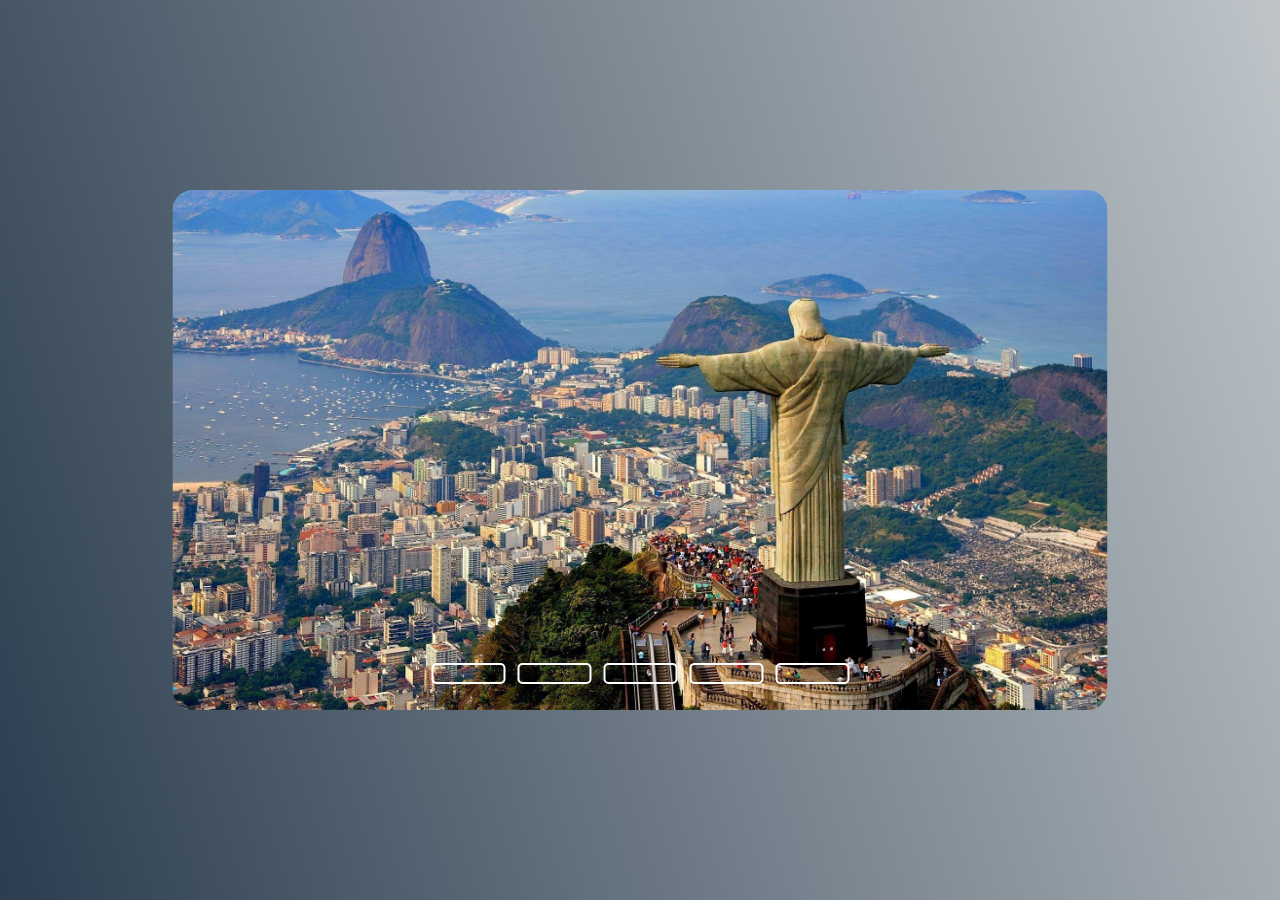
<file: turistic points estudos/index.html>
<!DOCTYPE html>
<html lang="pt">
<head>
    <link rel="stylesheet" href="style.css">
    <meta charset="UTF-8">
    <meta http-equiv="X-UA-Compatible" content="IE=edge">
    <meta name="viewport" content="width=device-width, initial-scale=1.0">
    <title>Pontos Turísticos</title>
</head>
<body>
    <div class="content">
        <div class="slides">
            <input type="radio" name="slide" id="slide1" checked>
            <input type="radio" name="slide" id="slide2">
            <input type="radio" name="slide" id="slide3">
            <input type="radio" name="slide" id="slide4">
            <input type="radio" name="slide" id="slide5">
<!-- imagens a baixo -->

            <div class="slide s1">
               <img src="./images/brasil.jpg" alt="Cristo redentor">
            </div>

            <div class="slide">
               <img src="./images/paris.jpg" alt="Torre Eiffel"> 
            </div>

            <div class="slide">
                <img src="./images/london.jpg" alt="Big Ben">
            </div>

            <div class="slide">
                <img src="./images/NY.jpg" alt="Estados Unidos">
            </div>

            <div class="slide">
                <img src="./images/japan.jpg" alt="Vulcão do Japão">
            </div>
<!-- navegação -->
            <div class="navigation">
                <label class="bar" for="slide1"></label>
                <label class="bar" for="slide2"></label>
                <label class="bar" for="slide3"></label>
                <label class="bar" for="slide4"></label>
                <label class="bar" for="slide5"></label>
            </div>
        </div>
    </div>
</body>
</html>
</file>
<file: turistic points estudos/style.css>
body {
    margin: 0;
    padding: 0;
    height: 100vh;
    width: 100vw;
    background: linear-gradient(72deg, #2c3e50 1%, #bdc3c7 99%);
}

.content {
    height: 520px;
    width: 935px;
    border-radius: 20px;
    overflow: hidden;
    position: absolute;
    top: 50%;
    left: 50%;
    transform: translate(-50%, -50%);
}

.navigation {
    position: absolute;
    bottom: 20px;
    left: 50%;
    transform: translate(-50%);
    display: flex;
}

.bar {
    width: 70px;
    height: 17px;
    border: 2px solid white;
    margin: 6px;
    border-radius: 5px;
    cursor: pointer;
    transition: 0.4s;
}

.bar:hover {
    background-color: #fff;

}

input {
    display: none;
}

.slides {
    display: flex;
    width: 500%;
    height: 100%;
}

.slide {
    width: 20%;
    transition: .6s;
}

.slide img {
    width: 100%;
    height: 100%;
}

#slide1:checked ~ .s1 {
    margin-left: 0;
}

#slide2:checked ~ .s1 {
    margin-left: -20%;
}
#slide3:checked ~ .s1 {
    margin-left: -40%;
}

#slide4:checked ~ .s1 {
    margin-left: -60%;
}

#slide5:checked ~ .s1 {
    margin-left: -80%;
}
</file>
